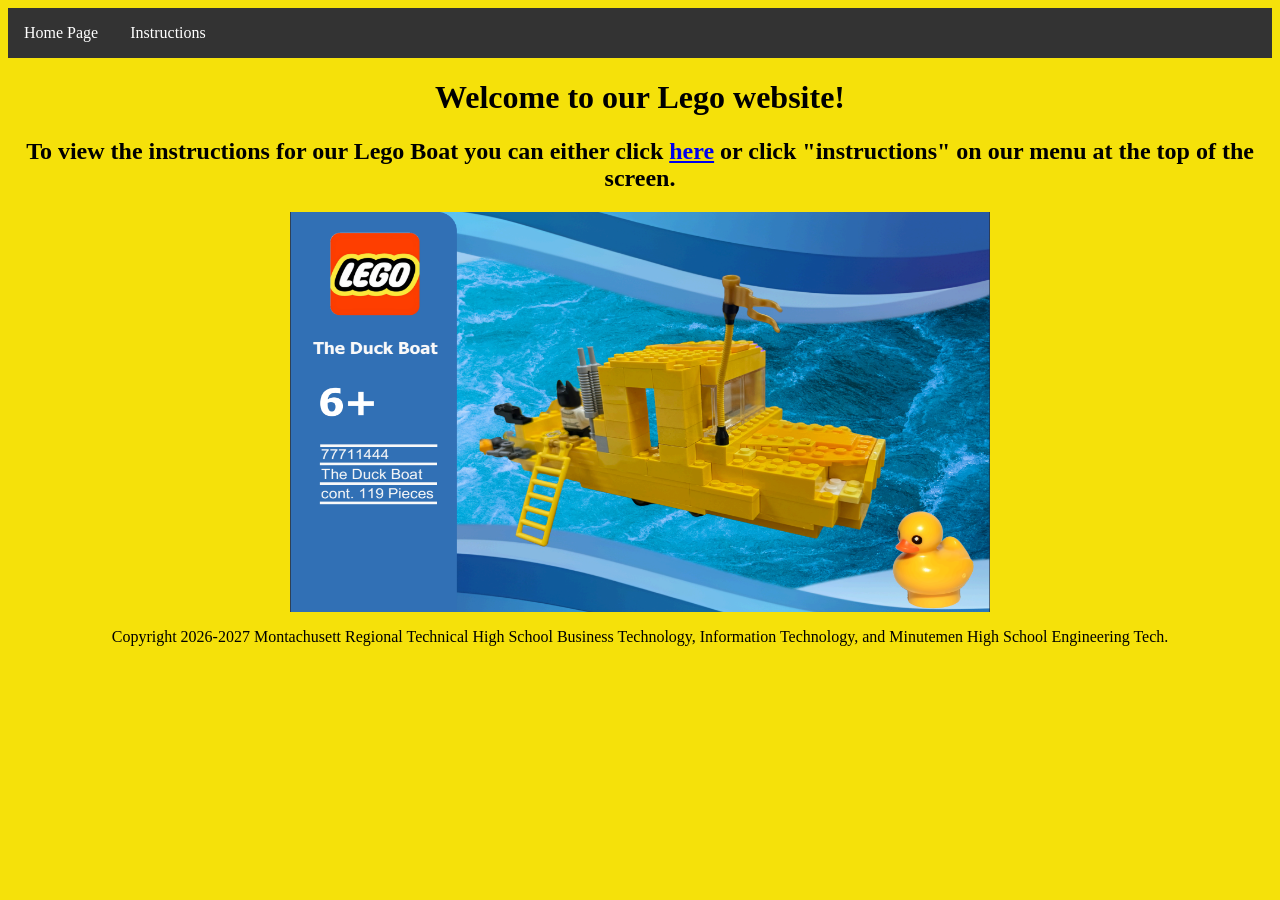
<file: index.html>
<!DOCTYPE html>
<html lang="en">

<head>
  <meta charset="UTF-8">
  <meta name="viewport" content="width=device-width, initial-scale=1.0">
  <title>Home Page</title>
  <link rel="icon" type="image/x-icon" href="/assets/Red_Brick.ico">
  <link rel="stylesheet" href="styles.css">

</head>

<body class="menu">
  <div>
    <ul>

      <li><a href="index.html">Home Page</a></li>
      <li><a href="instructions.html">Instructions</a></li>
    </ul>

  </div>


  <h1>Welcome to our Lego website!</h1>
  <h2>To view the instructions for our Lego Boat you can either click <a href="instructions.html">here</a> or
    click "instructions" on our menu at the top of the screen.</h2>
  <img class="Boat_homepage_image" src="assets/Lego-Box.png" alt="Lego boat" height="400px" width="700px">

  <footer>
    <p>Copyright 2026-2027 Montachusett Regional Technical High School Business Technology, Information Technology, and
      Minutemen High School Engineering Tech.</p>
  </footer>
</body>

</html>
</file>
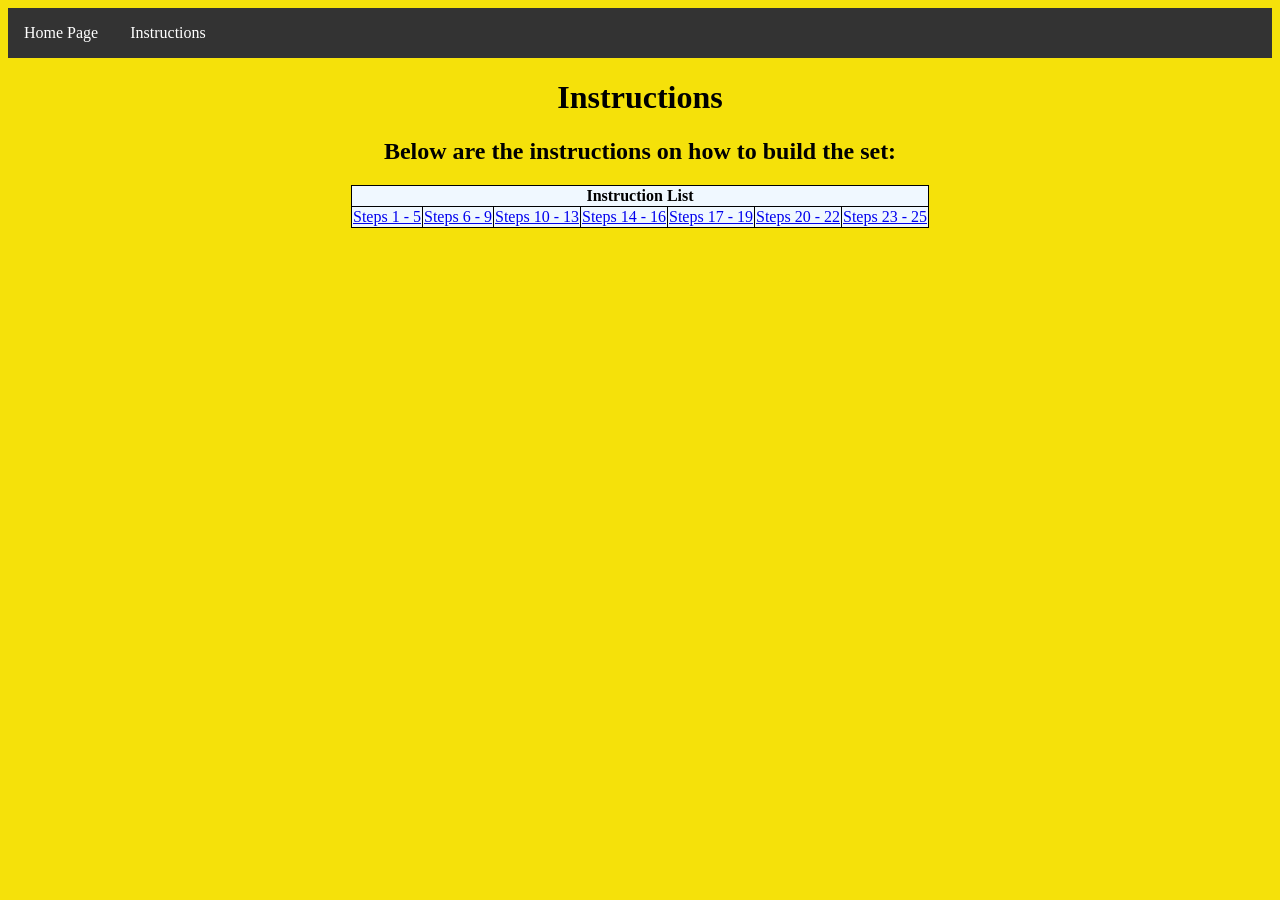
<file: instructions.html>
<!DOCTYPE html>
<html lang="en">

<head>
  <meta charset="UTF-8">
  <meta name="viewport" content="width=device-width, initial-scale=1.0">
  <title>Home Page</title>
  <link rel="icon" type="image/x-icon" href="/assets/Red_Brick.ico">
  <link rel="stylesheet" href="styles.css">

</head>

<body class="menu">
  <div>
    <ul>

      <li><a href="index.html">Home Page</a></li>
      <li><a href="instructions.html">Instructions</a></li>
    </ul>

  </div>
  <h1>Instructions</h1>
  <h2>Below are the instructions on how to build the set:</h2>


  <table style="background-color: aliceblue;">
    <thead>
      <tr>
        <th title="Table1" colspan="7">Instruction List</th>
      </tr>
    </thead>
    <tbody>
      <tr>

        <td rowspan="9"><a href="Steps1-5.html">Steps 1 - 5</a>
        </td>

      </tr>
      <tr>

        <td rowspan="9"><a href="Steps6-9.html">Steps 6 - 9</a>
        </td>

      </tr>
      <tr>

        <td rowspan="9"><a href="Steps10-13.html">Steps 10 - 13</a>
        </td>

      </tr>
      <tr>

        <td rowspan="9"><a href="Steps14-16.html">Steps 14 - 16</a>
        </td>

      </tr>
      <tr>

        <td rowspan="9"><a href="Steps17-19.html">Steps 17 - 19</a>
        </td>

      </tr>
      <tr>

        <td rowspan="9"><a href="Steps20-22.html">Steps 20 - 22</a>
        </td>

      </tr>
      <tr>

        <td rowspan="9"><a href="Steps23-25.html">Steps 23 - 25</a>
        </td>

      </tr>





    </tbody>






  </table>





</body>

</html>
</file>
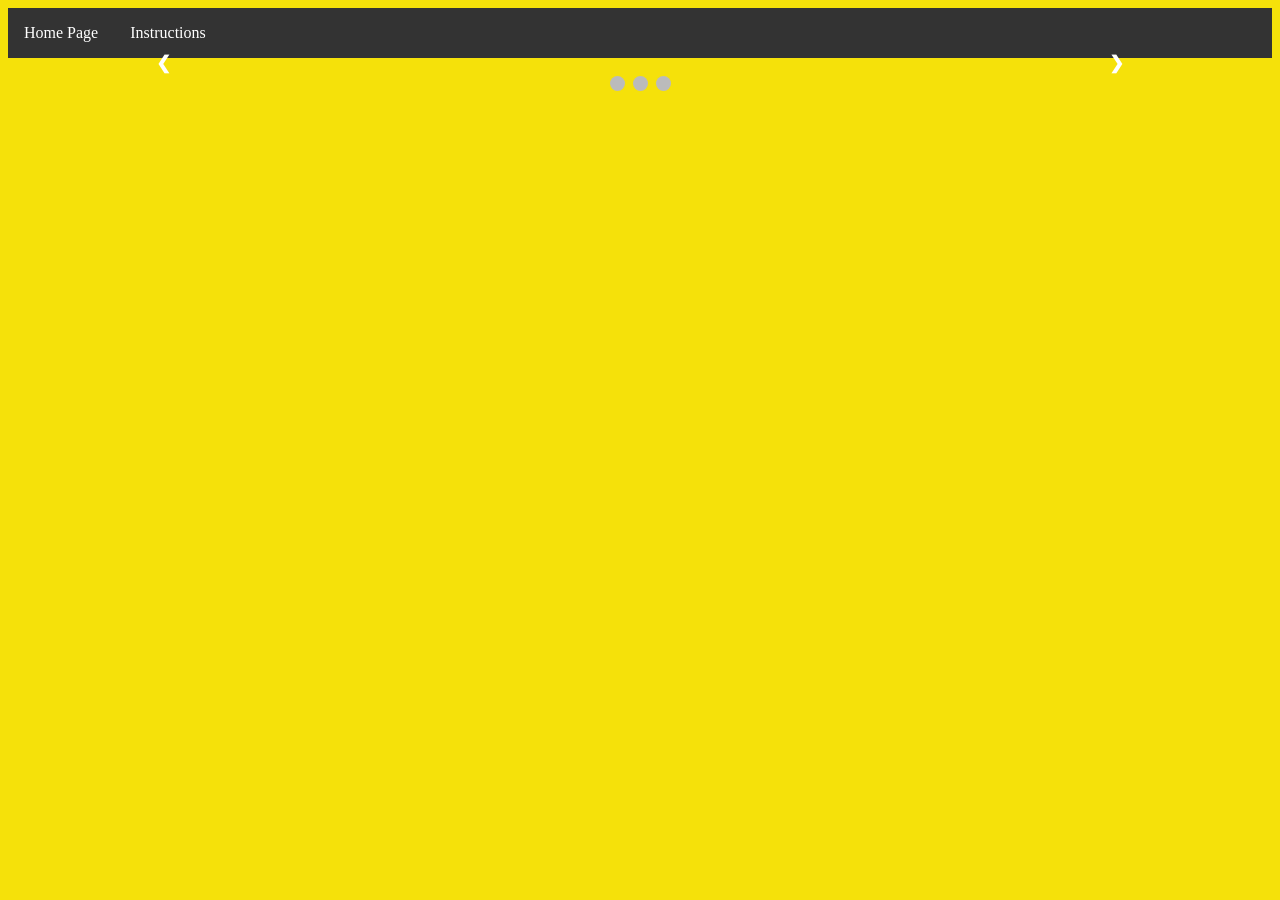
<file: Steps1-5.html>
<!DOCTYPE html>
<html lang="en">

<head>
  <meta charset="UTF-8">
  <meta name="viewport" content="width=device-width, initial-scale=1.0">
  <title>Steps 1-5</title>
  <link rel="icon" type="image/x-icon" href="/assets/Red_Brick.ico">
  <link rel="stylesheet" href="styles.css">
  <script src="slideshow.js"></script>
  <style>
    * {
      box-sizing: border-box
    }

    /* Slideshow container */
    .slideshow-container {
      max-width: 1000px;
      position: relative;
      margin: auto;
    }

    /* Hide the images by default */
    .mySlides {
      display: none;
    }

    /* Next & previous buttons */
    .prev,
    .next {
      cursor: pointer;
      position: absolute;
      top: 50%;
      width: auto;
      margin-top: -22px;
      padding: 16px;
      color: white;
      font-weight: bold;
      font-size: 18px;
      transition: 0.6s ease;
      border-radius: 0 3px 3px 0;
      user-select: none;
    }

    /* Position the "next button" to the right */
    .next {
      right: 0;
      border-radius: 3px 0 0 3px;
    }

    /* On hover, add a black background color with a little bit see-through */
    .prev:hover,
    .next:hover {
      background-color: rgba(0, 0, 0, 0.8);
    }

    /* Caption text */
    .text {
      color: #f2f2f2;
      font-size: 15px;
      padding: 8px 12px;
      position: absolute;
      bottom: 8px;
      width: 100%;
      text-align: center;
    }


    /* The dots/bullets/indicators */
    .dot {
      cursor: pointer;
      height: 15px;
      width: 15px;
      margin: 0 2px;
      background-color: #bbb;
      border-radius: 50%;
      display: inline-block;
      transition: background-color 0.6s ease;
    }

    .active,
    .dot:hover {
      background-color: #717171;
    }

    /* Fading animation */
    .fade {
      animation-name: fade;
      animation-duration: 1.5s;
    }

    @keyframes fade {
      from {
        opacity: .4
      }

      to {
        opacity: 1
      }
    }
  </style>
</head>

<body class="menu">
  <div>
    <ul>

      <li><a href="index.html">Home Page</a></li>
      <li><a href="instructions.html">Instructions</a></li>
    </ul>

  </div>
  <!-- Slideshow container -->
  <div class="slideshow-container">

    <!-- Full-width images with number and caption text -->
    <div class="mySlides fade">
      <img src="assets/Steps_1-3.png" style="width:100%" alt="lego instructions">

    </div>

    <div class="mySlides fade">
      <img src="assets/Step4.png" style="width:100%" alt="lego instructions">

    </div>

    <div class="mySlides fade">
      <img src="assets/Step5.png" style="width:100%" alt="lego instructions">
    </div>

    <!-- Next and previous buttons -->
    <a class="prev" onclick="plusSlides(-1)">&#10094;</a>
    <a class="next" onclick="plusSlides(1)">&#10095;</a>
  </div>
  <br>

  <!-- The dots/circles -->
  <div style="text-align:center">
    <span class="dot" onclick="currentSlide(1)"></span>
    <span class="dot" onclick="currentSlide(2)"></span>
    <span class="dot" onclick="currentSlide(3)"></span>
  </div>

</body>

</html>
</file>
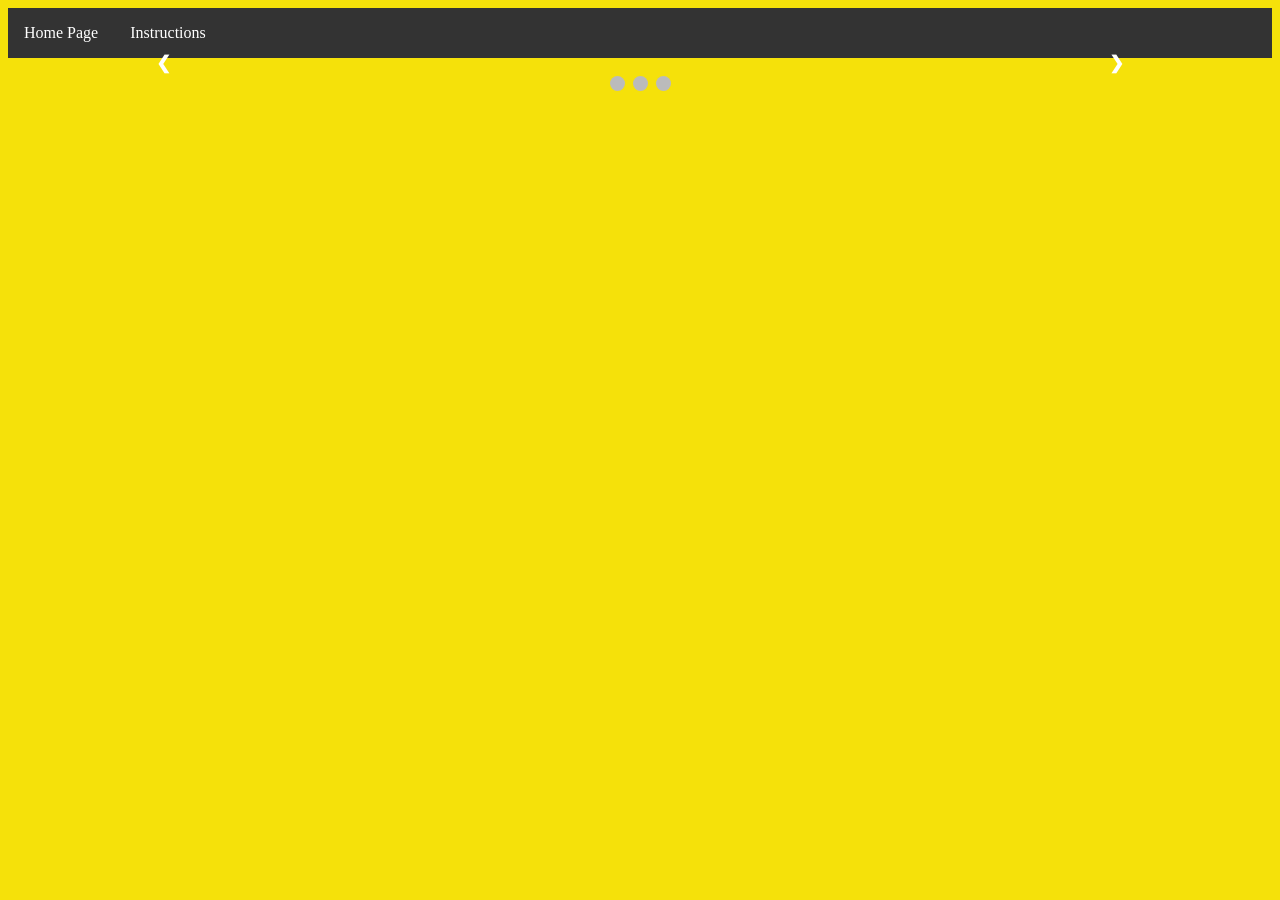
<file: Steps10-13.html>
<!DOCTYPE html>
<html lang="en">

<head>
  <meta charset="UTF-8">
  <meta name="viewport" content="width=device-width, initial-scale=1.0">
  <title>Steps 1-5</title>
  <link rel="icon" type="image/x-icon" href="/assets/Red_Brick.ico">
  <link rel="stylesheet" href="styles.css">
  <script src="slideshow.js"></script>
  <style>
    * {
      box-sizing: border-box
    }

    /* Slideshow container */
    .slideshow-container {
      max-width: 1000px;
      position: relative;
      margin: auto;
    }

    /* Hide the images by default */
    .mySlides {
      display: none;
    }

    /* Next & previous buttons */
    .prev,
    .next {
      cursor: pointer;
      position: absolute;
      top: 50%;
      width: auto;
      margin-top: -22px;
      padding: 16px;
      color: white;
      font-weight: bold;
      font-size: 18px;
      transition: 0.6s ease;
      border-radius: 0 3px 3px 0;
      user-select: none;
    }

    /* Position the "next button" to the right */
    .next {
      right: 0;
      border-radius: 3px 0 0 3px;
    }

    /* On hover, add a black background color with a little bit see-through */
    .prev:hover,
    .next:hover {
      background-color: rgba(0, 0, 0, 0.8);
    }

    /* Caption text */
    .text {
      color: #f2f2f2;
      font-size: 15px;
      padding: 8px 12px;
      position: absolute;
      bottom: 8px;
      width: 100%;
      text-align: center;
    }


    /* The dots/bullets/indicators */
    .dot {
      cursor: pointer;
      height: 15px;
      width: 15px;
      margin: 0 2px;
      background-color: #bbb;
      border-radius: 50%;
      display: inline-block;
      transition: background-color 0.6s ease;
    }

    .active,
    .dot:hover {
      background-color: #717171;
    }

    /* Fading animation */
    .fade {
      animation-name: fade;
      animation-duration: 1.5s;
    }

    @keyframes fade {
      from {
        opacity: .4
      }

      to {
        opacity: 1
      }
    }
  </style>
</head>

<body class="menu">
  <div>
    <ul>

      <li><a href="index.html">Home Page</a></li>
      <li><a href="instructions.html">Instructions</a></li>
    </ul>

  </div>
  <!-- Slideshow container -->
  <div class="slideshow-container">

    <!-- Full-width images with number and caption text -->
    <div class="mySlides fade">
      <img src="assets/Step10.png" style="width:100%" alt="lego instructions">

    </div>

    <div class="mySlides fade">
      <img src="assets/Step11.png" style="width:100%" alt="lego instructions">

    </div>

    <div class="mySlides fade">
      <img src="assets/Steps_12-13.png" style="width:100%" alt="lego instructions">
    </div>

    <!-- Next and previous buttons -->
    <a class="prev" onclick="plusSlides(-1)">&#10094;</a>
    <a class="next" onclick="plusSlides(1)">&#10095;</a>
  </div>
  <br>

  <!-- The dots/circles -->
  <div style="text-align:center">
    <span class="dot" onclick="currentSlide(1)"></span>
    <span class="dot" onclick="currentSlide(2)"></span>
    <span class="dot" onclick="currentSlide(3)"></span>
  </div>

</body>

</html>
</file>
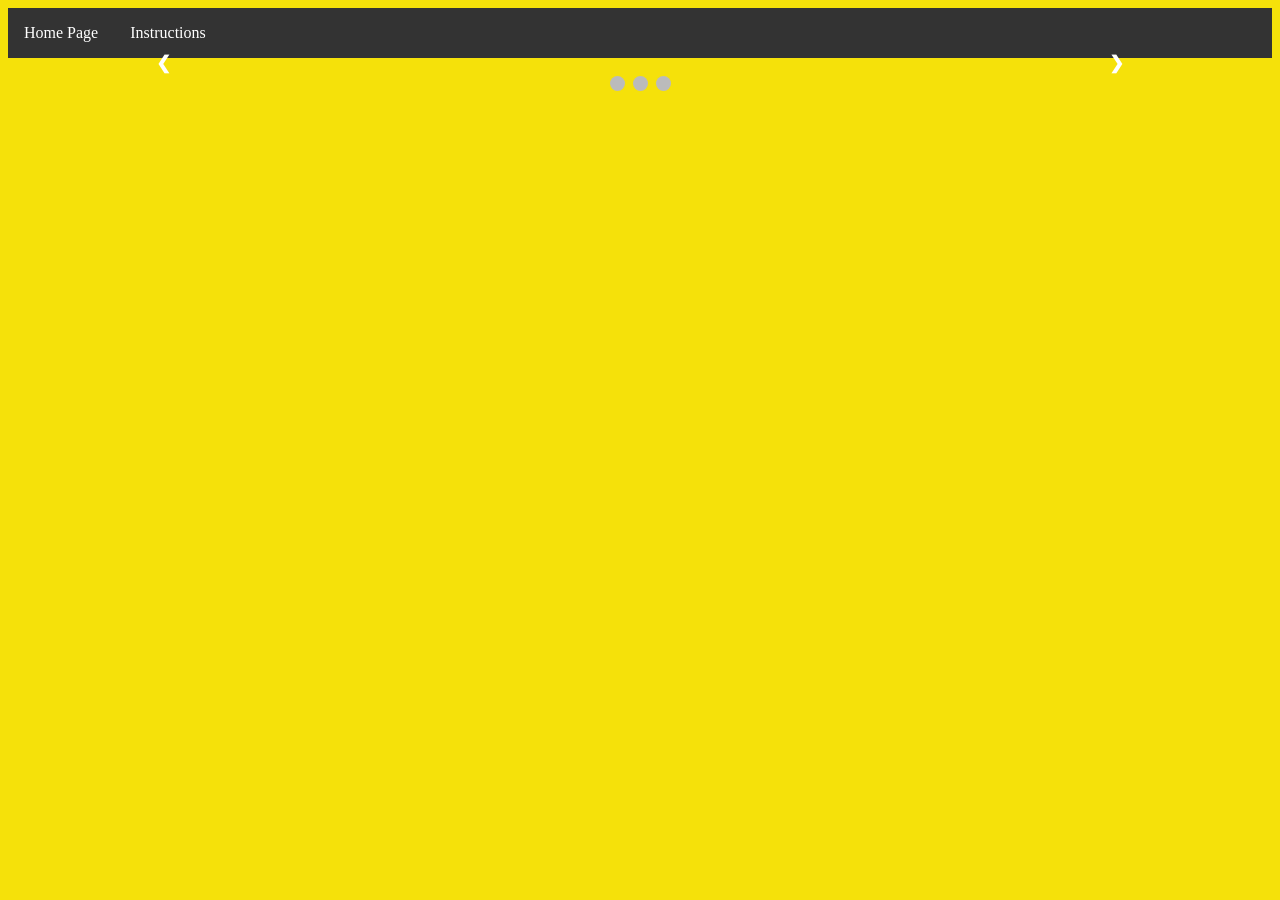
<file: Steps14-16.html>
<!DOCTYPE html>
<html lang="en">

<head>
  <meta charset="UTF-8">
  <meta name="viewport" content="width=device-width, initial-scale=1.0">
  <title>Steps 1-5</title>
  <link rel="icon" type="image/x-icon" href="/assets/Red_Brick.ico">
  <link rel="stylesheet" href="styles.css">
  <script src="slideshow.js"></script>
  <style>
    * {
      box-sizing: border-box
    }

    /* Slideshow container */
    .slideshow-container {
      max-width: 1000px;
      position: relative;
      margin: auto;
    }

    /* Hide the images by default */
    .mySlides {
      display: none;
    }

    /* Next & previous buttons */
    .prev,
    .next {
      cursor: pointer;
      position: absolute;
      top: 50%;
      width: auto;
      margin-top: -22px;
      padding: 16px;
      color: white;
      font-weight: bold;
      font-size: 18px;
      transition: 0.6s ease;
      border-radius: 0 3px 3px 0;
      user-select: none;
    }

    /* Position the "next button" to the right */
    .next {
      right: 0;
      border-radius: 3px 0 0 3px;
    }

    /* On hover, add a black background color with a little bit see-through */
    .prev:hover,
    .next:hover {
      background-color: rgba(0, 0, 0, 0.8);
    }

    /* Caption text */
    .text {
      color: #f2f2f2;
      font-size: 15px;
      padding: 8px 12px;
      position: absolute;
      bottom: 8px;
      width: 100%;
      text-align: center;
    }


    /* The dots/bullets/indicators */
    .dot {
      cursor: pointer;
      height: 15px;
      width: 15px;
      margin: 0 2px;
      background-color: #bbb;
      border-radius: 50%;
      display: inline-block;
      transition: background-color 0.6s ease;
    }

    .active,
    .dot:hover {
      background-color: #717171;
    }

    /* Fading animation */
    .fade {
      animation-name: fade;
      animation-duration: 1.5s;
    }

    @keyframes fade {
      from {
        opacity: .4
      }

      to {
        opacity: 1
      }
    }
  </style>
</head>

<body class="menu">
  <div>
    <ul>

      <li><a href="index.html">Home Page</a></li>
      <li><a href="instructions.html">Instructions</a></li>
    </ul>

  </div>
  <!-- Slideshow container -->
  <div class="slideshow-container">

    <!-- Full-width images with number and caption text -->
    <div class="mySlides fade">
      <img src="assets/Step14.png" style="width:100%" alt="lego instructions">

    </div>

    <div class="mySlides fade">
      <img src="assets/Step15.png" style="width:100%" alt="lego instructions">

    </div>

    <div class="mySlides fade">
      <img src="assets/Step16.png" style="width:100%" alt="lego instructions">
    </div>

    <!-- Next and previous buttons -->
    <a class="prev" onclick="plusSlides(-1)">&#10094;</a>
    <a class="next" onclick="plusSlides(1)">&#10095;</a>
  </div>
  <br>

  <!-- The dots/circles -->
  <div style="text-align:center">
    <span class="dot" onclick="currentSlide(1)"></span>
    <span class="dot" onclick="currentSlide(2)"></span>
    <span class="dot" onclick="currentSlide(3)"></span>
  </div>

</body>

</html>
</file>
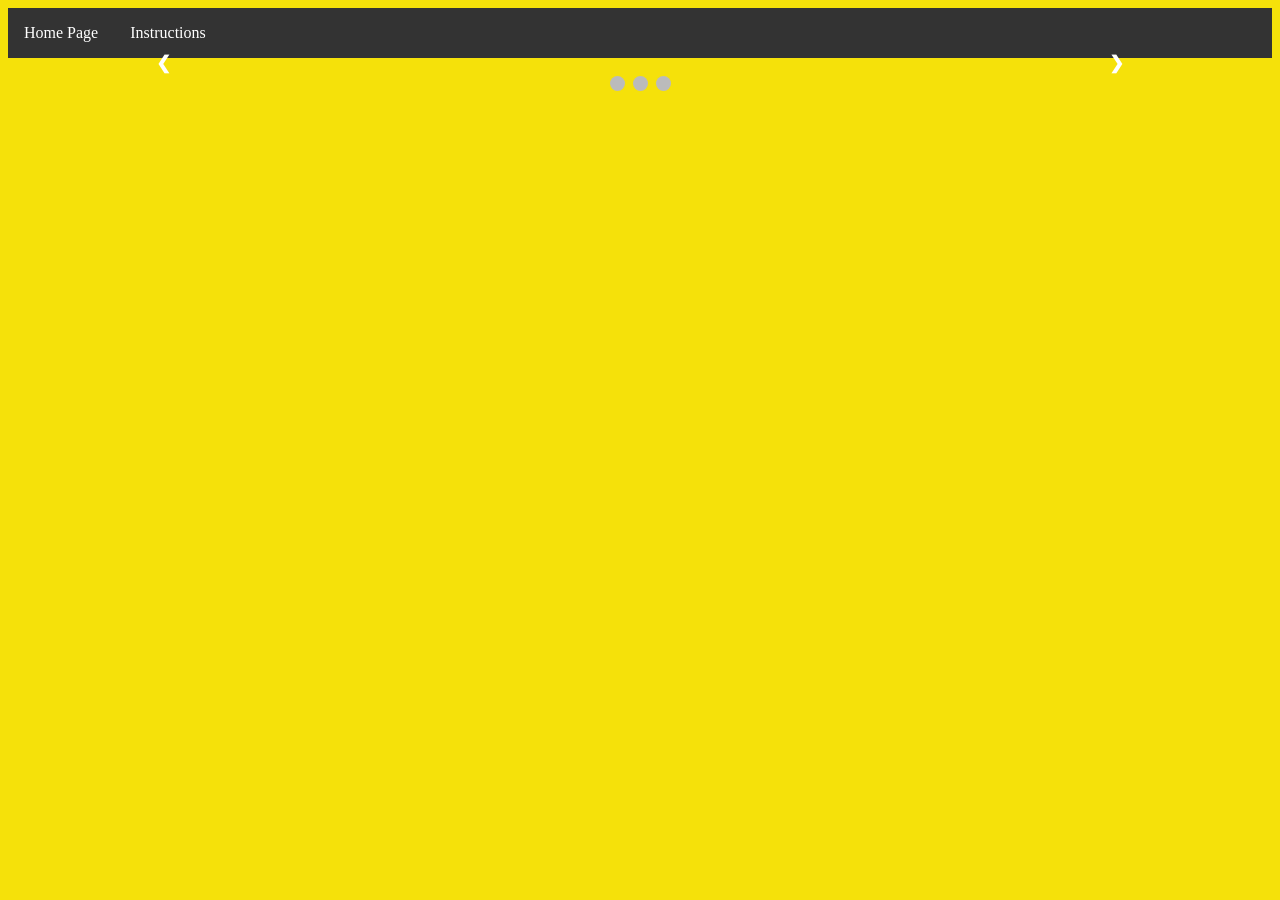
<file: Steps17-19.html>
<!DOCTYPE html>
<html lang="en">

<head>
  <meta charset="UTF-8">
  <meta name="viewport" content="width=device-width, initial-scale=1.0">
  <title>Steps 1-5</title>
  <link rel="icon" type="image/x-icon" href="/assets/Red_Brick.ico">
  <link rel="stylesheet" href="styles.css">
  <script src="slideshow.js"></script>
  <style>
    * {
      box-sizing: border-box
    }

    /* Slideshow container */
    .slideshow-container {
      max-width: 1000px;
      position: relative;
      margin: auto;
    }

    /* Hide the images by default */
    .mySlides {
      display: none;
    }

    /* Next & previous buttons */
    .prev,
    .next {
      cursor: pointer;
      position: absolute;
      top: 50%;
      width: auto;
      margin-top: -22px;
      padding: 16px;
      color: white;
      font-weight: bold;
      font-size: 18px;
      transition: 0.6s ease;
      border-radius: 0 3px 3px 0;
      user-select: none;
    }

    /* Position the "next button" to the right */
    .next {
      right: 0;
      border-radius: 3px 0 0 3px;
    }

    /* On hover, add a black background color with a little bit see-through */
    .prev:hover,
    .next:hover {
      background-color: rgba(0, 0, 0, 0.8);
    }

    /* Caption text */
    .text {
      color: #f2f2f2;
      font-size: 15px;
      padding: 8px 12px;
      position: absolute;
      bottom: 8px;
      width: 100%;
      text-align: center;
    }


    /* The dots/bullets/indicators */
    .dot {
      cursor: pointer;
      height: 15px;
      width: 15px;
      margin: 0 2px;
      background-color: #bbb;
      border-radius: 50%;
      display: inline-block;
      transition: background-color 0.6s ease;
    }

    .active,
    .dot:hover {
      background-color: #717171;
    }

    /* Fading animation */
    .fade {
      animation-name: fade;
      animation-duration: 1.5s;
    }

    @keyframes fade {
      from {
        opacity: .4
      }

      to {
        opacity: 1
      }
    }
  </style>
</head>

<body class="menu">
  <div>
    <ul>

      <li><a href="index.html">Home Page</a></li>
      <li><a href="instructions.html">Instructions</a></li>
    </ul>

  </div>
  <!-- Slideshow container -->
  <div class="slideshow-container">

    <!-- Full-width images with number and caption text -->
    <div class="mySlides fade">
      <img src="assets/Step17.png" style="width:100%" alt="lego instructions">

    </div>

    <div class="mySlides fade">
      <img src="assets/Step18.png" style="width:100%" alt="lego instructions">

    </div>

    <div class="mySlides fade">
      <img src="assets/Step19.png" style="width:100%" alt="lego instructions">
    </div>

    <!-- Next and previous buttons -->
    <a class="prev" onclick="plusSlides(-1)">&#10094;</a>
    <a class="next" onclick="plusSlides(1)">&#10095;</a>
  </div>
  <br>

  <!-- The dots/circles -->
  <div style="text-align:center">
    <span class="dot" onclick="currentSlide(1)"></span>
    <span class="dot" onclick="currentSlide(2)"></span>
    <span class="dot" onclick="currentSlide(3)"></span>
  </div>

</body>

</html>
</file>
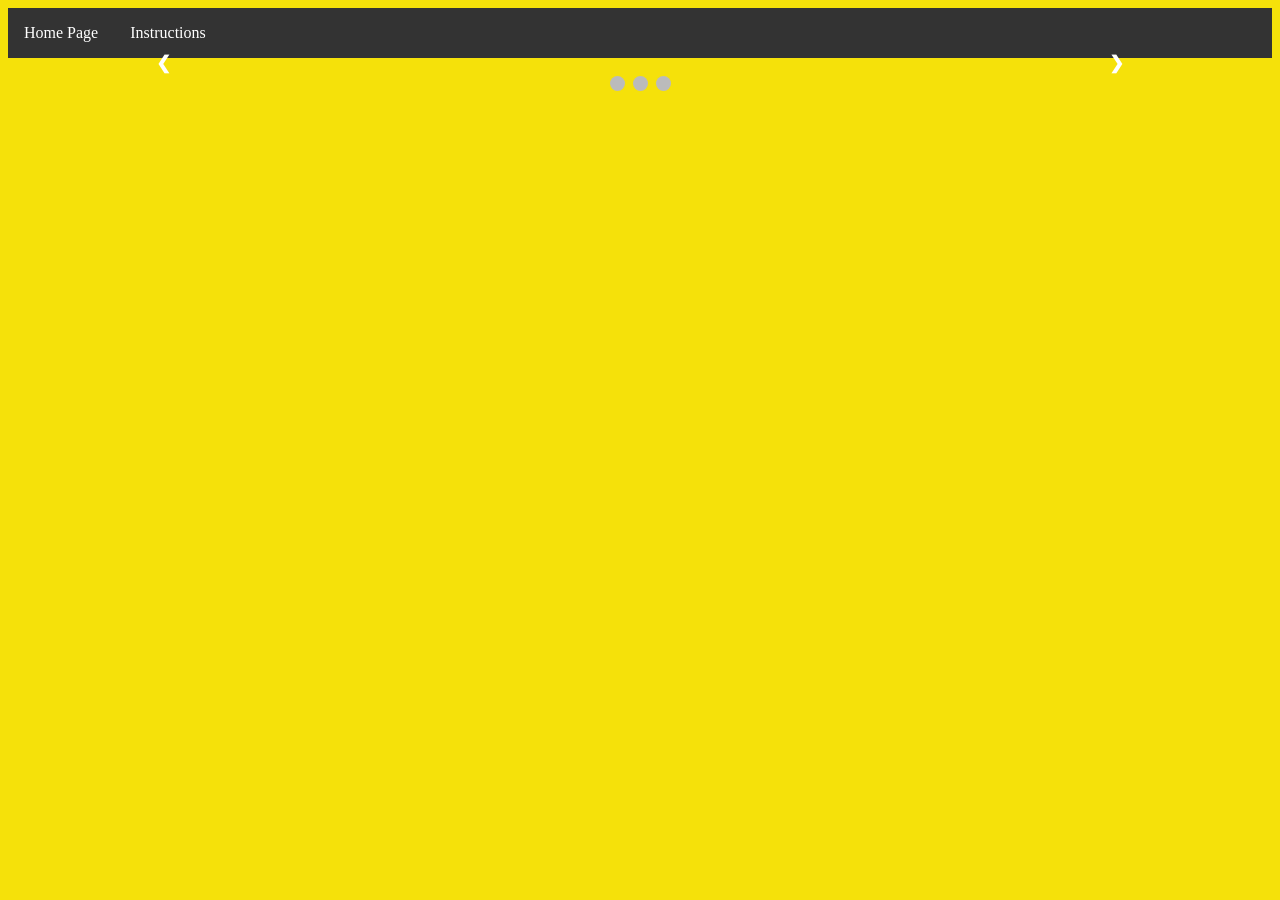
<file: Steps20-22.html>
<!DOCTYPE html>
<html lang="en">

<head>
  <meta charset="UTF-8">
  <meta name="viewport" content="width=device-width, initial-scale=1.0">
  <title>Steps 1-5</title>
  <link rel="icon" type="image/x-icon" href="/assets/Red_Brick.ico">
  <link rel="stylesheet" href="styles.css">
  <script src="slideshow.js"></script>
  <style>
    * {
      box-sizing: border-box
    }

    /* Slideshow container */
    .slideshow-container {
      max-width: 1000px;
      position: relative;
      margin: auto;
    }

    /* Hide the images by default */
    .mySlides {
      display: none;
    }

    /* Next & previous buttons */
    .prev,
    .next {
      cursor: pointer;
      position: absolute;
      top: 50%;
      width: auto;
      margin-top: -22px;
      padding: 16px;
      color: white;
      font-weight: bold;
      font-size: 18px;
      transition: 0.6s ease;
      border-radius: 0 3px 3px 0;
      user-select: none;
    }

    /* Position the "next button" to the right */
    .next {
      right: 0;
      border-radius: 3px 0 0 3px;
    }

    /* On hover, add a black background color with a little bit see-through */
    .prev:hover,
    .next:hover {
      background-color: rgba(0, 0, 0, 0.8);
    }

    /* Caption text */
    .text {
      color: #f2f2f2;
      font-size: 15px;
      padding: 8px 12px;
      position: absolute;
      bottom: 8px;
      width: 100%;
      text-align: center;
    }


    /* The dots/bullets/indicators */
    .dot {
      cursor: pointer;
      height: 15px;
      width: 15px;
      margin: 0 2px;
      background-color: #bbb;
      border-radius: 50%;
      display: inline-block;
      transition: background-color 0.6s ease;
    }

    .active,
    .dot:hover {
      background-color: #717171;
    }

    /* Fading animation */
    .fade {
      animation-name: fade;
      animation-duration: 1.5s;
    }

    @keyframes fade {
      from {
        opacity: .4
      }

      to {
        opacity: 1
      }
    }
  </style>
</head>

<body class="menu">
  <div>
    <ul>

      <li><a href="index.html">Home Page</a></li>
      <li><a href="instructions.html">Instructions</a></li>
    </ul>

  </div>
  <!-- Slideshow container -->
  <div class="slideshow-container">

    <!-- Full-width images with number and caption text -->
    <div class="mySlides fade">
      <img src="assets/Step20.png" style="width:100%" alt="lego instructions">

    </div>

    <div class="mySlides fade">
      <img src="assets/Step21.png" style="width:100%" alt="lego instructions">

    </div>

    <div class="mySlides fade">
      <img src="assets/Step22.png" style="width:100%" alt="lego instructions">
    </div>

    <!-- Next and previous buttons -->
    <a class="prev" onclick="plusSlides(-1)">&#10094;</a>
    <a class="next" onclick="plusSlides(1)">&#10095;</a>
  </div>
  <br>

  <!-- The dots/circles -->
  <div style="text-align:center">
    <span class="dot" onclick="currentSlide(1)"></span>
    <span class="dot" onclick="currentSlide(2)"></span>
    <span class="dot" onclick="currentSlide(3)"></span>
  </div>

</body>

</html>
</file>
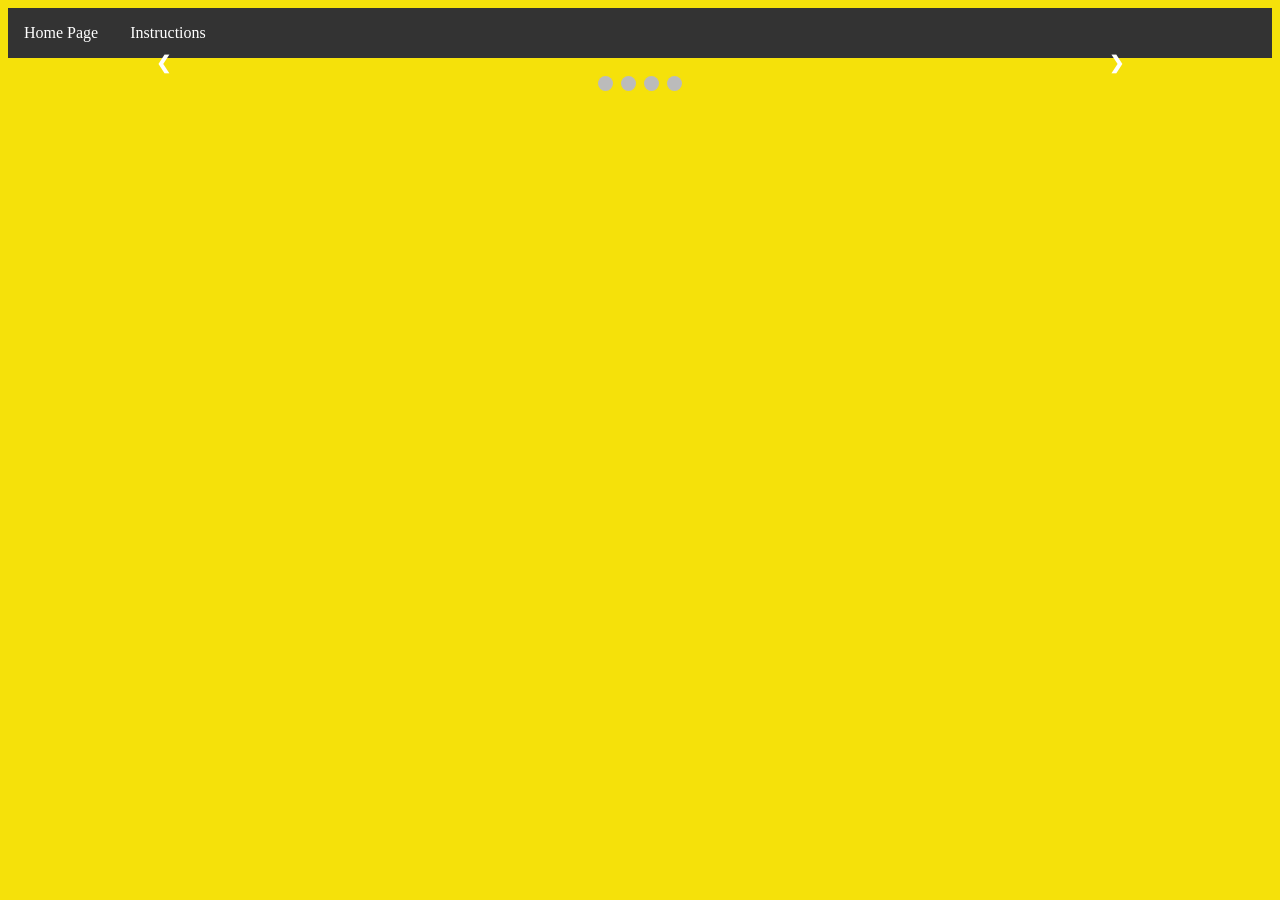
<file: Steps23-25.html>
<!DOCTYPE html>
<html lang="en">

<head>
  <meta charset="UTF-8">
  <meta name="viewport" content="width=device-width, initial-scale=1.0">
  <title>Steps 1-5</title>
  <link rel="icon" type="image/x-icon" href="/assets/Red_Brick.ico">
  <link rel="stylesheet" href="styles.css">
  <script src="slideshow.js"></script>
  <style>
    * {
      box-sizing: border-box
    }

    /* Slideshow container */
    .slideshow-container {
      max-width: 1000px;
      position: relative;
      margin: auto;
    }

    /* Hide the images by default */
    .mySlides {
      display: none;
    }

    /* Next & previous buttons */
    .prev,
    .next {
      cursor: pointer;
      position: absolute;
      top: 50%;
      width: auto;
      margin-top: -22px;
      padding: 16px;
      color: white;
      font-weight: bold;
      font-size: 18px;
      transition: 0.6s ease;
      border-radius: 0 3px 3px 0;
      user-select: none;
    }

    /* Position the "next button" to the right */
    .next {
      right: 0;
      border-radius: 3px 0 0 3px;
    }

    /* On hover, add a black background color with a little bit see-through */
    .prev:hover,
    .next:hover {
      background-color: rgba(0, 0, 0, 0.8);
    }

    /* Caption text */
    .text {
      color: #f2f2f2;
      font-size: 15px;
      padding: 8px 12px;
      position: absolute;
      bottom: 8px;
      width: 100%;
      text-align: center;
    }


    /* The dots/bullets/indicators */
    .dot {
      cursor: pointer;
      height: 15px;
      width: 15px;
      margin: 0 2px;
      background-color: #bbb;
      border-radius: 50%;
      display: inline-block;
      transition: background-color 0.6s ease;
    }

    .active,
    .dot:hover {
      background-color: #717171;
    }

    /* Fading animation */
    .fade {
      animation-name: fade;
      animation-duration: 1.5s;
    }

    @keyframes fade {
      from {
        opacity: .4
      }

      to {
        opacity: 1
      }
    }
  </style>
</head>

<body class="menu">
  <div>
    <ul>

      <li><a href="index.html">Home Page</a></li>
      <li><a href="instructions.html">Instructions</a></li>
    </ul>

  </div>
  <!-- Slideshow container -->
  <div class="slideshow-container">

    <!-- Full-width images with number and caption text -->
    <div class="mySlides fade">
      <img src="assets/Step23.png" style="width:100%" alt="lego instructions">

    </div>

    <div class="mySlides fade">
      <img src="assets/Step24.png" style="width:100%" alt="lego instructions">

    </div>

    <div class="mySlides fade">
      <img src="assets/Step25.png" style="width:100%" alt="lego instructions">
    </div>

    <div class="mySlides fade">
      <img src="assets/book-end.png" style="width:100%" alt="lego instructions">
    </div>

    <!-- Next and previous buttons -->
    <a class="prev" onclick="plusSlides(-1)">&#10094;</a>
    <a class="next" onclick="plusSlides(1)">&#10095;</a>
  </div>
  <br>

  <!-- The dots/circles -->
  <div style="text-align:center">
    <span class="dot" onclick="currentSlide(1)"></span>
    <span class="dot" onclick="currentSlide(2)"></span>
    <span class="dot" onclick="currentSlide(3)"></span>
    <span class="dot" onclick="currentSlide(4)"></span>
  </div>

</body>

</html>
</file>
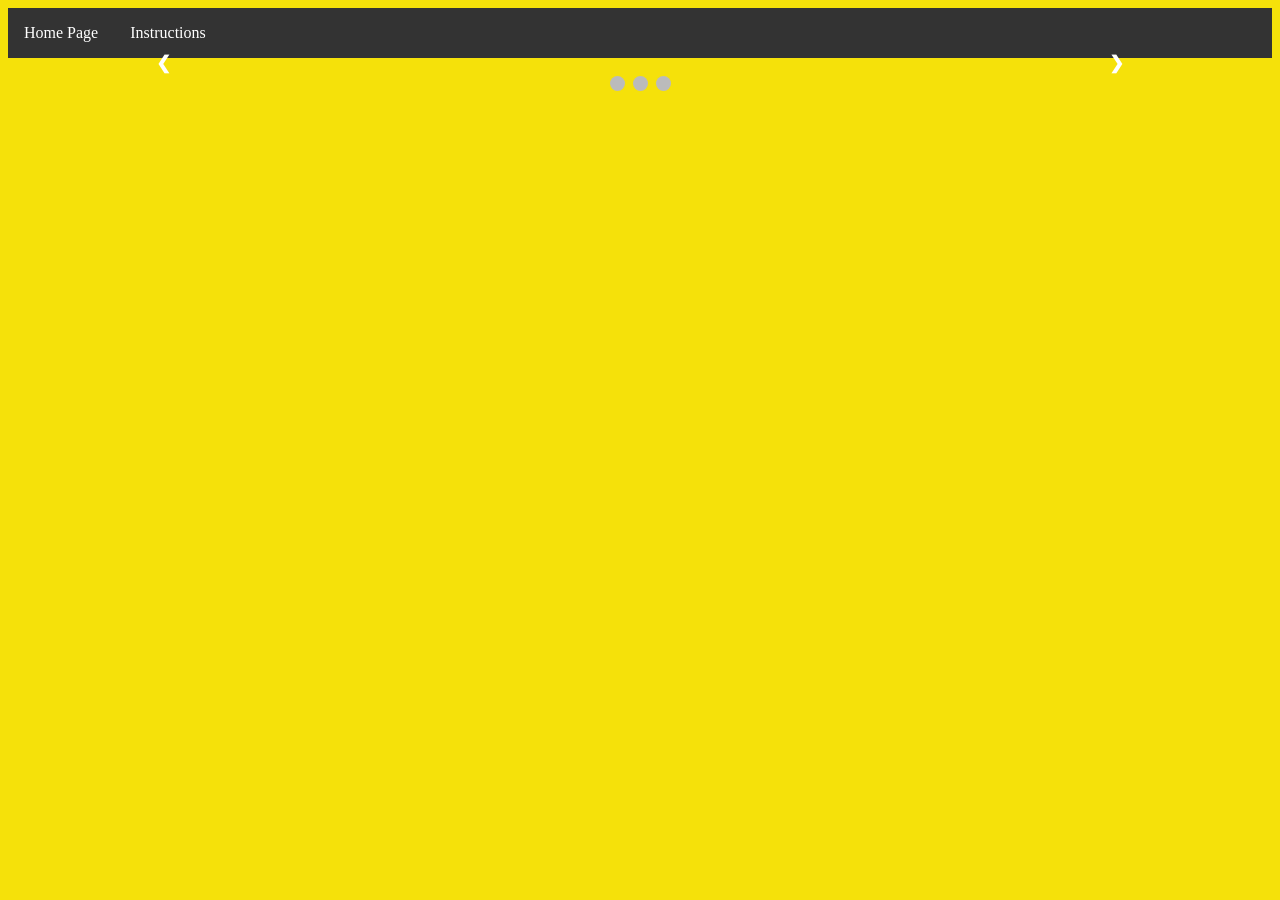
<file: Steps6-9.html>
<!DOCTYPE html>
<html lang="en">

<head>
  <meta charset="UTF-8">
  <meta name="viewport" content="width=device-width, initial-scale=1.0">
  <title>Steps 1-5</title>
  <link rel="icon" type="image/x-icon" href="/assets/Red_Brick.ico">
  <link rel="stylesheet" href="styles.css">
  <script src="slideshow.js"></script>
  <style>
    * {
      box-sizing: border-box
    }

    /* Slideshow container */
    .slideshow-container {
      max-width: 1000px;
      position: relative;
      margin: auto;
    }

    /* Hide the images by default */
    .mySlides {
      display: none;
    }

    /* Next & previous buttons */
    .prev,
    .next {
      cursor: pointer;
      position: absolute;
      top: 50%;
      width: auto;
      margin-top: -22px;
      padding: 16px;
      color: white;
      font-weight: bold;
      font-size: 18px;
      transition: 0.6s ease;
      border-radius: 0 3px 3px 0;
      user-select: none;
    }

    /* Position the "next button" to the right */
    .next {
      right: 0;
      border-radius: 3px 0 0 3px;
    }

    /* On hover, add a black background color with a little bit see-through */
    .prev:hover,
    .next:hover {
      background-color: rgba(0, 0, 0, 0.8);
    }

    /* Caption text */
    .text {
      color: #f2f2f2;
      font-size: 15px;
      padding: 8px 12px;
      position: absolute;
      bottom: 8px;
      width: 100%;
      text-align: center;
    }


    /* The dots/bullets/indicators */
    .dot {
      cursor: pointer;
      height: 15px;
      width: 15px;
      margin: 0 2px;
      background-color: #bbb;
      border-radius: 50%;
      display: inline-block;
      transition: background-color 0.6s ease;
    }

    .active,
    .dot:hover {
      background-color: #717171;
    }

    /* Fading animation */
    .fade {
      animation-name: fade;
      animation-duration: 1.5s;
    }

    @keyframes fade {
      from {
        opacity: .4
      }

      to {
        opacity: 1
      }
    }
  </style>
</head>

<body class="menu">
  <div>
    <ul>

      <li><a href="index.html">Home Page</a></li>
      <li><a href="instructions.html">Instructions</a></li>
    </ul>

  </div>
  <!-- Slideshow container -->
  <div class="slideshow-container">

    <!-- Full-width images with number and caption text -->
    <div class="mySlides fade">
      <img src="assets/Steps_6-7.png" style="width:100%" alt="lego instructions">

    </div>

    <div class="mySlides fade">
      <img src="assets/Step8.png" style="width:100%" alt="lego instructions">

    </div>

    <div class="mySlides fade">
      <img src="assets/Step9.png" style="width:100%" alt="lego instructions">
    </div>

    <!-- Next and previous buttons -->
    <a class="prev" onclick="plusSlides(-1)">&#10094;</a>
    <a class="next" onclick="plusSlides(1)">&#10095;</a>
  </div>
  <br>

  <!-- The dots/circles -->
  <div style="text-align:center">
    <span class="dot" onclick="currentSlide(1)"></span>
    <span class="dot" onclick="currentSlide(2)"></span>
    <span class="dot" onclick="currentSlide(3)"></span>
  </div>

</body>

</html>
</file>
<file: styles.css>
body {
  background-color: #f5e10a;
}

ul {
  list-style-type: none;
  margin: 0;
  padding: 0;
  overflow: hidden;
  background-color: #333333;
}

li {
  float: left;
}

li a {
  display: block;
  color: white;
  text-align: center;
  padding: 16px;
  text-decoration: none;
}

li a:hover {
  background-color: #111111;
}

.menu {
  font-family: Georgia;
}

hr {
  height: 5px;
  background-color: black;
  border-color: black;
}

.Boat_homepage_image {
  display: block;
  margin-left: auto;
  margin-right: auto;
}

/*
  To center an image use the code below:
  display: block;
  margin-left: auto;
  margin-right: auto;
  DON'T FORGET PARENTHESIS "{}" AT THE END 
*/
h1,
h2 {
  text-align: center;
}

p {
  text-align: center;
}

table,
th,
td {
  border: 1px solid black;
  border-collapse: collapse;
  margin-left: auto;
  margin-right: auto;
  text-align: center;
}
</file>
